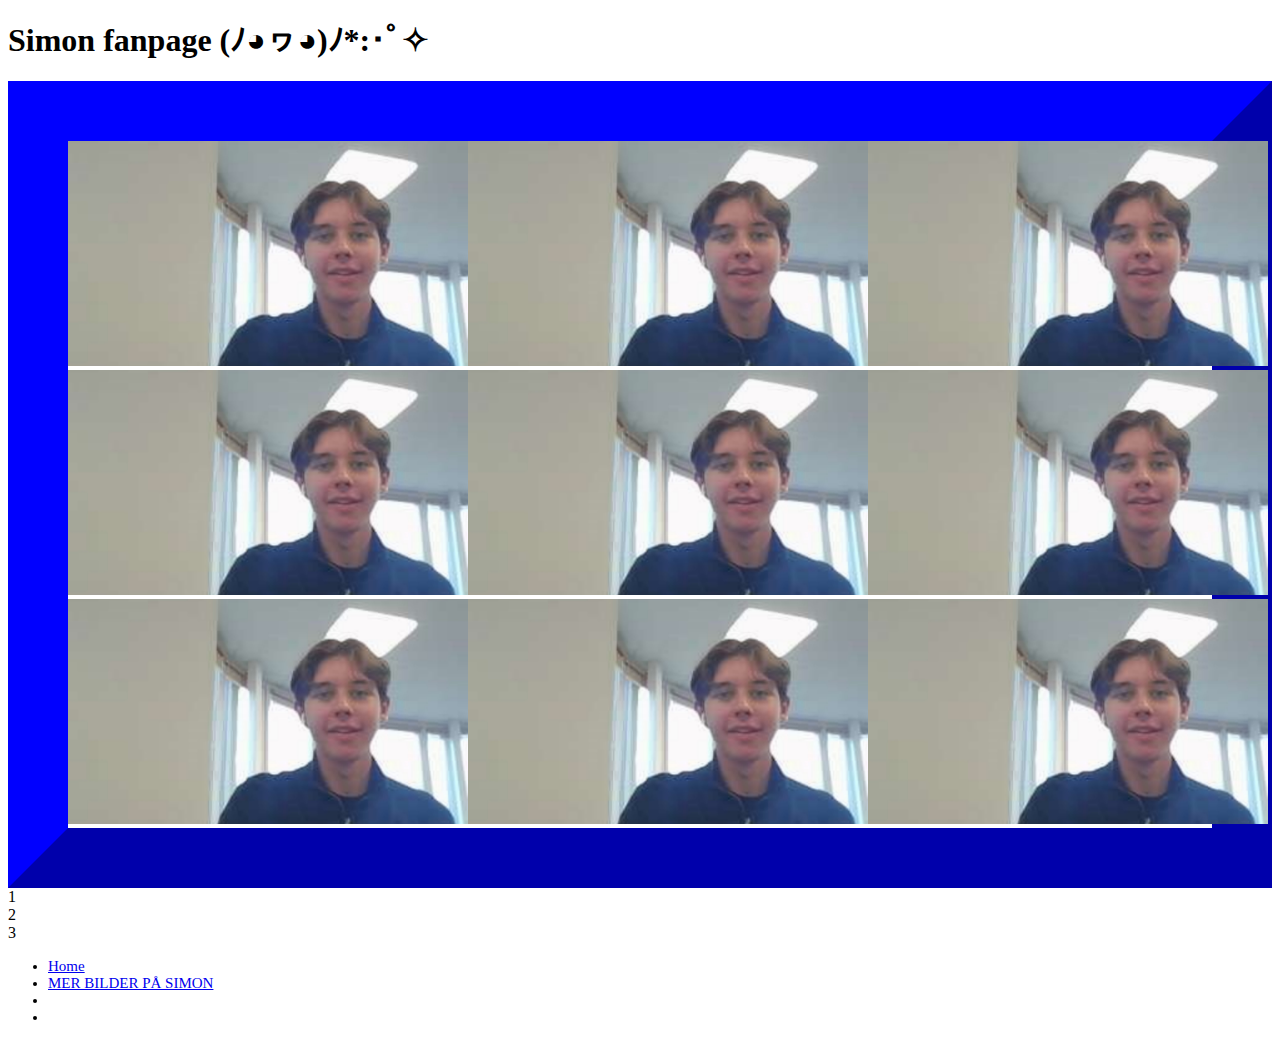
<file: html/index.html>
<!DOCTYPE html>
<html lang="en">
<head>
    <title>Coola grid och flex</title>
<link rel="stylesheet" href="/css/style.css">
</head>

<body>
    <h1>Simon fanpage (ﾉ◕ヮ◕)ﾉ*:･ﾟ✧</h1>
    <div class="grid-container">
        <div class="grid-item"><a class="simonbilderna" href="/html/simon-bilder.html"><img src="/bilder/esimon.jpg" alt="1" width="400" height="225"></a></div>
        <div class="grid-item"><a class="scaryvideo" href="/html/eskary.html"><img src="/bilder/esimon.jpg" alt="2" width="400" height="225"></a></div>
        <div class="grid-item"><a class="simonreligious" href="/html/simonreligious.html"><img src="/bilder/esimon.jpg" alt="3" width="400" height="225"></a></div>
        <div class="grid-item"><img src="/bilder/esimon.jpg" alt="4" width="400" height="225"></div>
        <div class="grid-item"><img src="/bilder/esimon.jpg" alt="5" width="400" height="225"></div>
        <div class="grid-item"><img src="/bilder/esimon.jpg" alt="6" width="400" height="225"></div>
        <div class="grid-item"><img src="/bilder/esimon.jpg" alt="7" width="400" height="225"></div>
        <div class="grid-item"><img src="/bilder/esimon.jpg" alt="8" width="400" height="225"></div>
        <div class="grid-item"><img src="/bilder/esimon.jpg" alt="9" width="400" height="225"></div>
    </div>
    <div class="flex-container">
        <div>1</div>
        <div>2</div>
        <div>3</div>
    </div>
    <div class="lista">
        <ul>
            <li><a href="#">Home</a></li>
            <li><a class="Simons-bilder" href="simon-bilder.html">MER BILDER PÅ SIMON</a></li>
            <li></li>
            <li></li>
        </ul>
    </div>
</body>
</html>
</file>
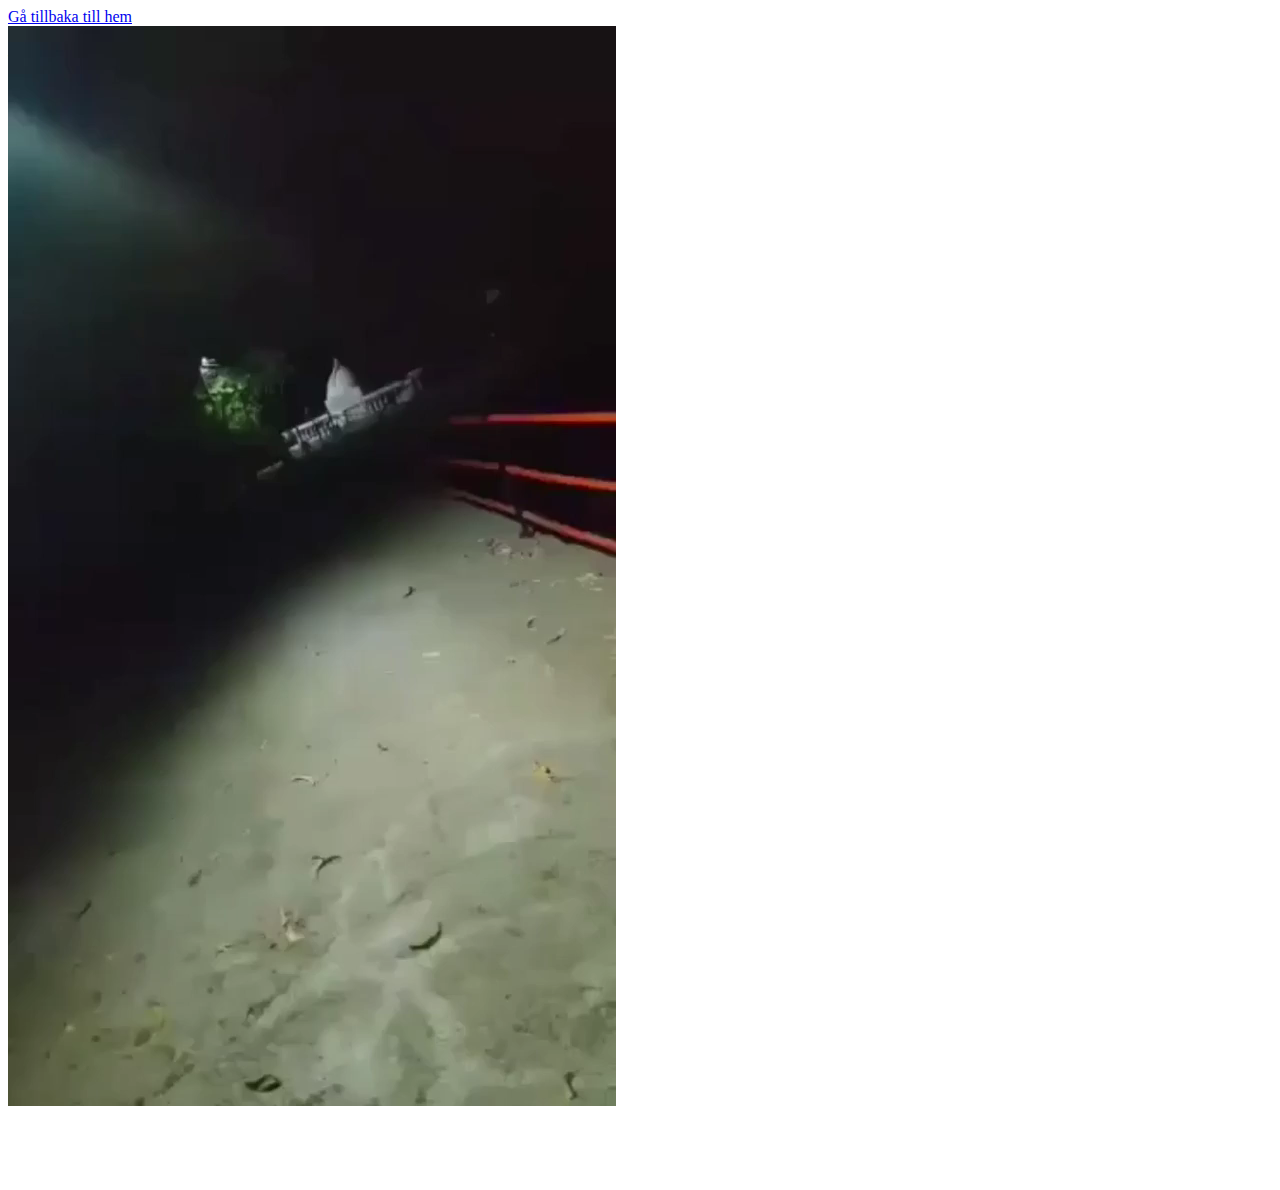
<file: html/eskary.html>
<!DOCTYPE html>
<html lang="en">
<head>
    <title>Document</title>

</head>
<link rel="stylesheet" href="/css/style.css">
<body>
    <a href="/html/index.html">Gå tillbaka till hem</a>
    <div class="scarydiv">
        <h1 class="scaryheader">VERY SCARY!!!11!</h1>
        <video src="/video/y2mate.com - jump scare videos  jumpscare  scare videos shorts_1080p.mp4" class="scarying" autoplay></video>
    </div>
</body>
</html>
</file>
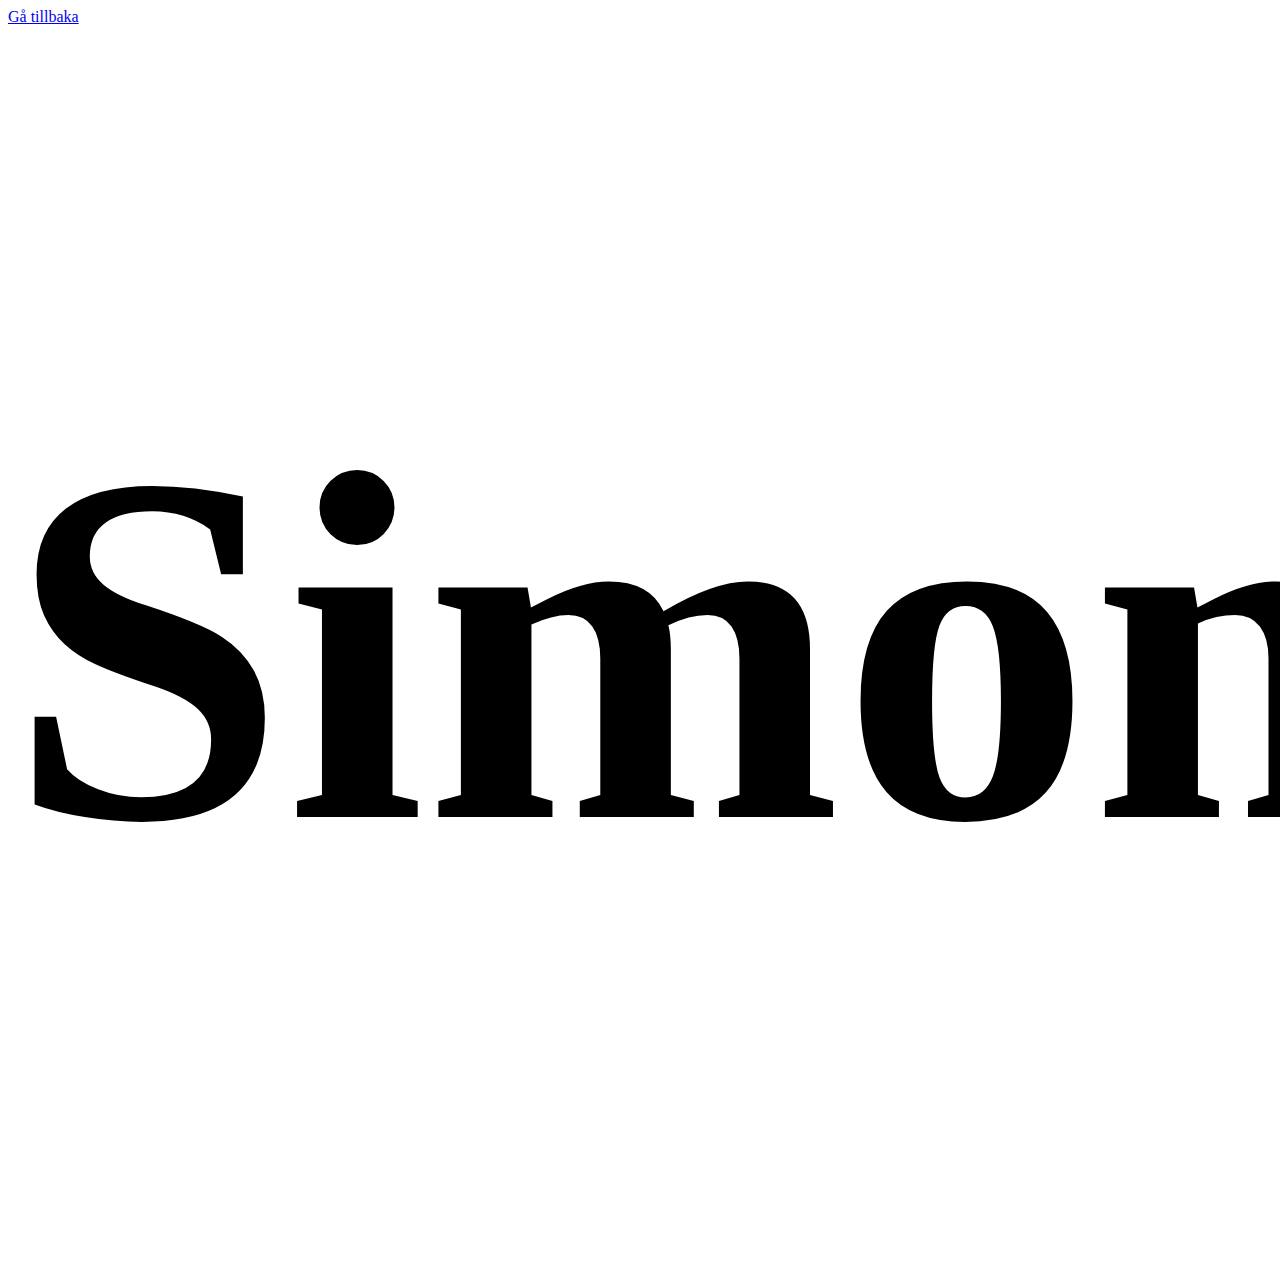
<file: html/simon-bilder.html>
<!DOCTYPE html>
<html lang="sv">
<head>
    <title>Document</title>
</head>
<link rel="stylesheet" href="/css/style.css">
<body>
    <a href="/html/index.html">Gå tillbaka</a>
    <h1 class="big-ah">Simonussy</h1>
</body>
</html>
</file>
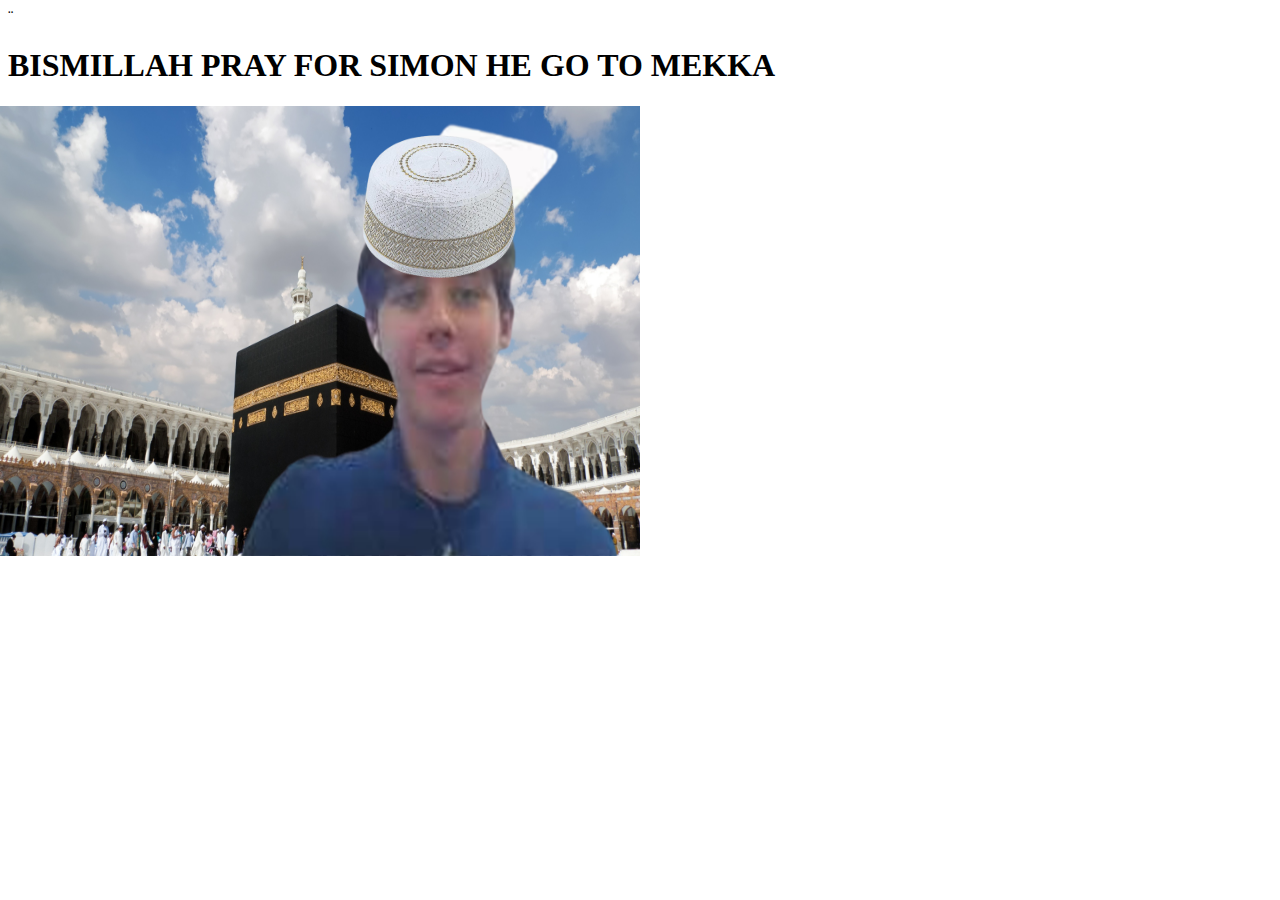
<file: html/simonreligious.html>
<!DOCTYPE html>
<html lang="en">
<head>
    <title>He do be religious doe</title>¨
<link rel="stylesheet" href="/css/style.css">
</head>
<body class="simounelreligious">
    <h1>BISMILLAH PRAY FOR SIMON HE GO TO MEKKA</h1>
    <a href="/html/index.html" class="hem"><img src="/bilder/religious simon.png" alt="Simon religiös" class="Rel"></a>
    
</body>
</html>
</file>
<file: css/style.css>
.grid-container{
    border: 60px outset blue;
    display: grid;
    grid-template-columns: auto auto auto;
}
.grid-item{
    text-align:center;
    width: 100%;
    height: 100%;
}
.simons-bilder{
    text-align:center;
}
.scarying{
    width: 100%;
    height: 100%;
    position: sticky;
    bottom: 0;
}
.scarydiv{
    justify-content: center;
    position: absolute;
}
.scaryheader{
    display: flex;
    text-align: center;
}
.big-ah{
    text-align: center;
    font-size: 500px;
}
.lista ul li{
    font-size: 15px;
}
.simonreligious{
    background-image: h;
}
.Rel{
    position: fixed;
    width: 50%;
    height: 50%;
    left: 0;
}
.hem{
    position: sticky;
    top: 0;
}
</file>
